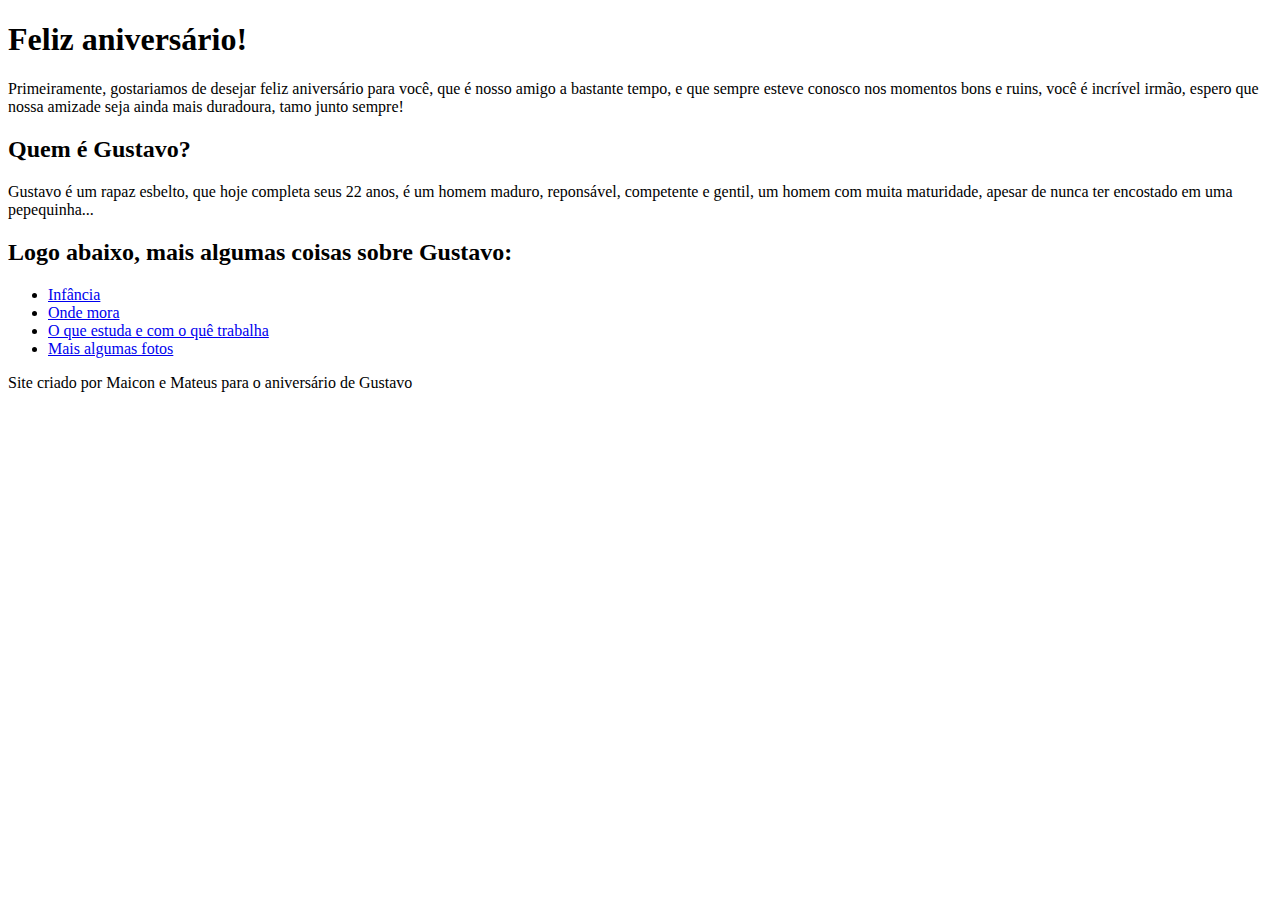
<file: index.html>
<!DOCTYPE html>
<html lang="pt-br">
<head>
    <meta charset="UTF-8">
    <meta name="viewport" content="width=device-width, initial-scale=1.0">
    <title>Página principal</title>
    <link rel="stylesheet" href="estilos/style.css">
    <link rel="stylesheet" href="estilos/telas-grandes.css">
</head>
<body>
    <main>
        <h1>Feliz aniversário!</h1>
        <p>Primeiramente, gostariamos de desejar feliz aniversário para você, que é nosso amigo a bastante tempo, e que sempre esteve conosco nos momentos bons e ruins, você é incrível irmão, espero que nossa amizade seja ainda mais duradoura, tamo junto sempre!</p>
        <h2>Quem é Gustavo?</h2>
        <p>Gustavo é um rapaz esbelto, que hoje completa seus 22 anos, é um homem maduro, reponsável, competente e gentil, um homem com muita maturidade, apesar de nunca ter encostado em uma pepequinha...</p>
        <h2>Logo abaixo, mais algumas coisas sobre Gustavo:</h3>
        <ul>
            <li><a href="infancia.html">Infância</a></li>
            <li><a href="ondemora.html">Onde mora</a></li>
            <li><a href="estuda-trabalha.html">O que estuda e com o quê trabalha</a></li>
            <li><a href="algumas-fotos.html">Mais algumas fotos</a></li>
        </ul>
    </main>
    <footer>
        <p>Site criado por Maicon e Mateus para o aniversário de Gustavo</p>
    </footer>
</body>
</html>
</file>
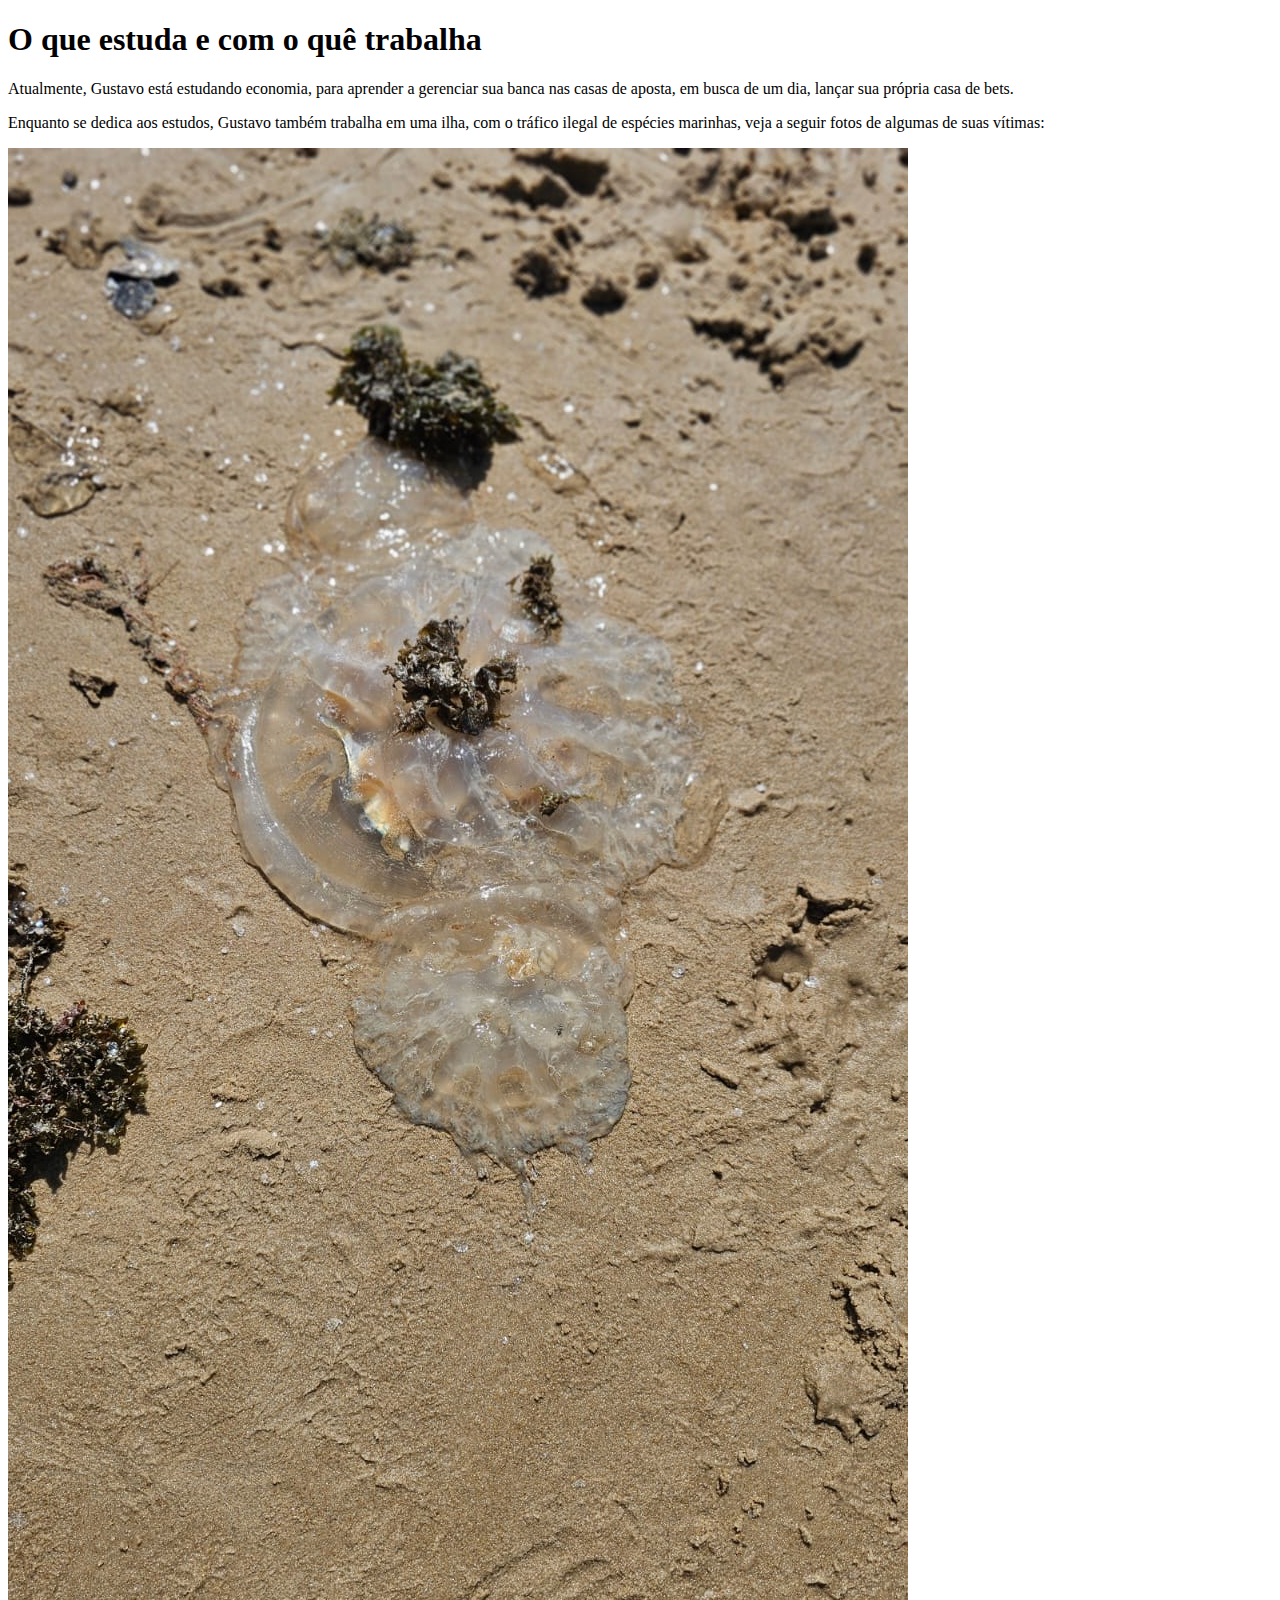
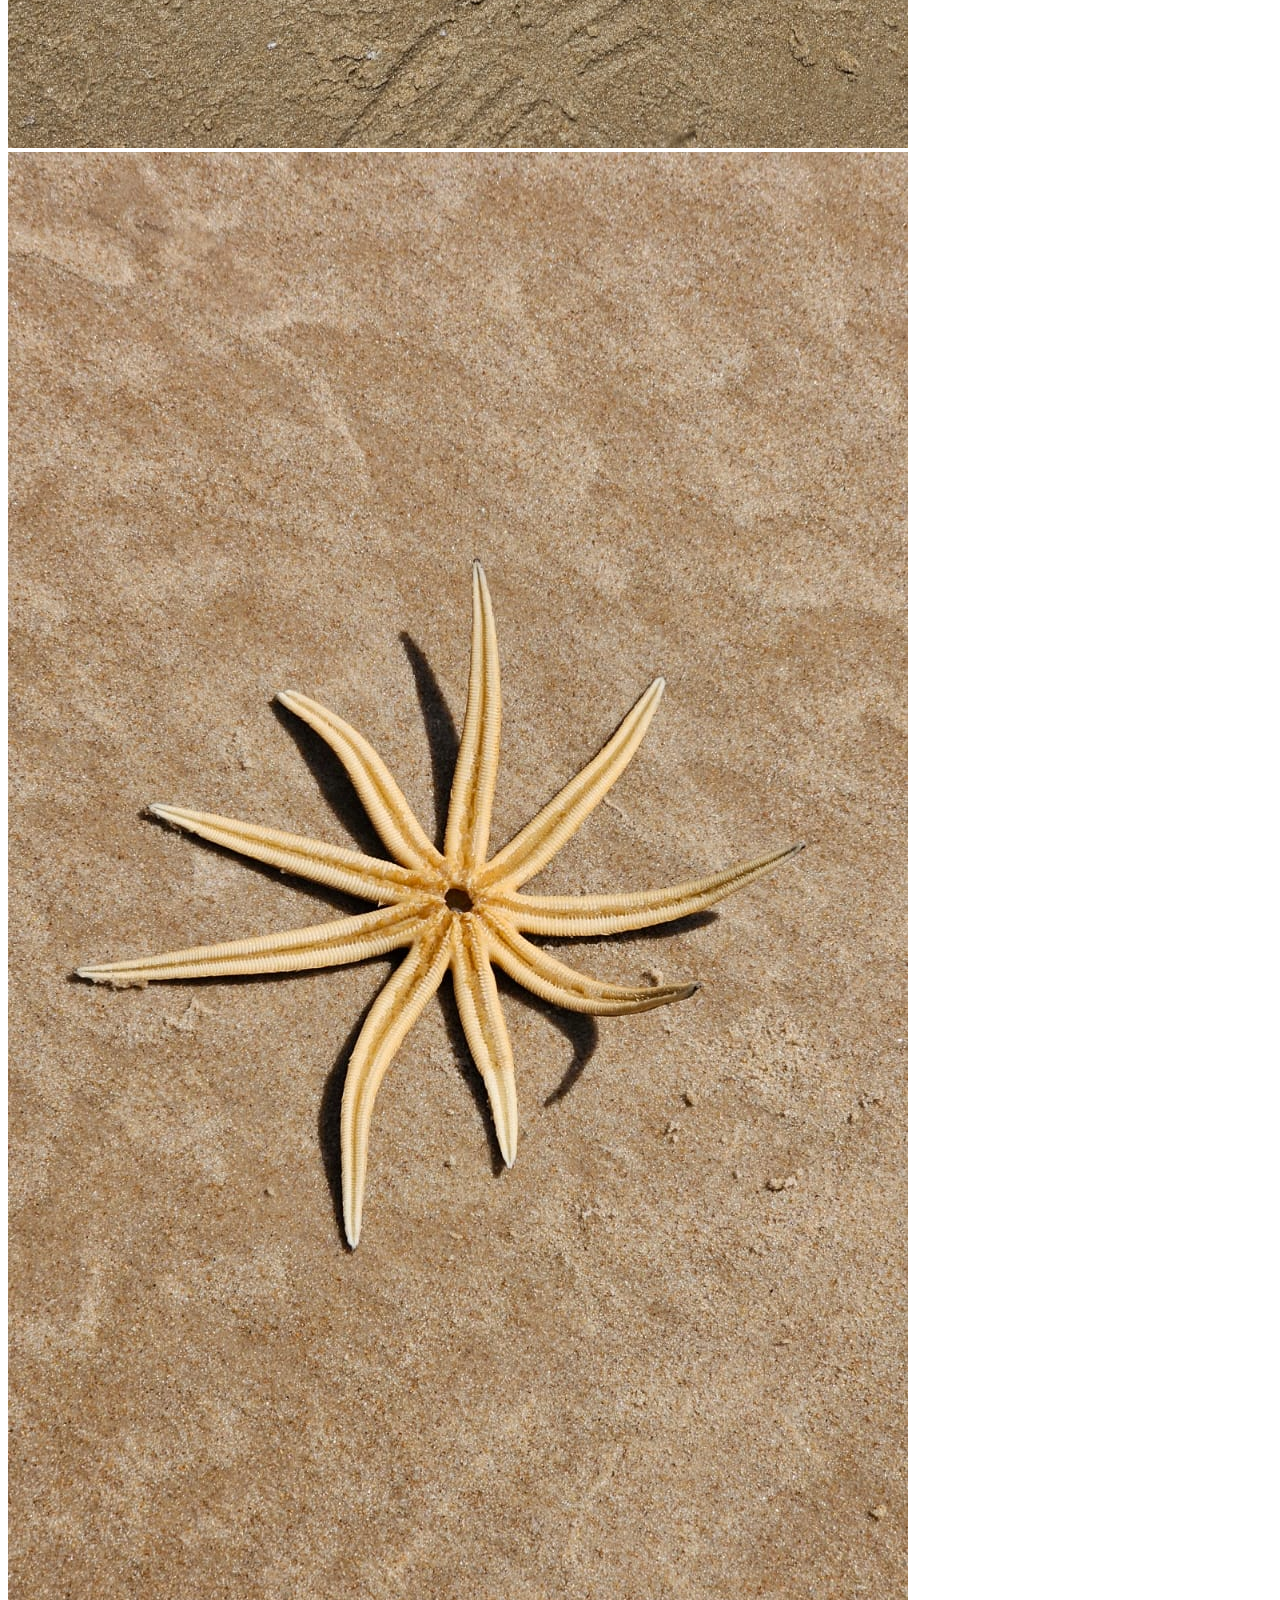
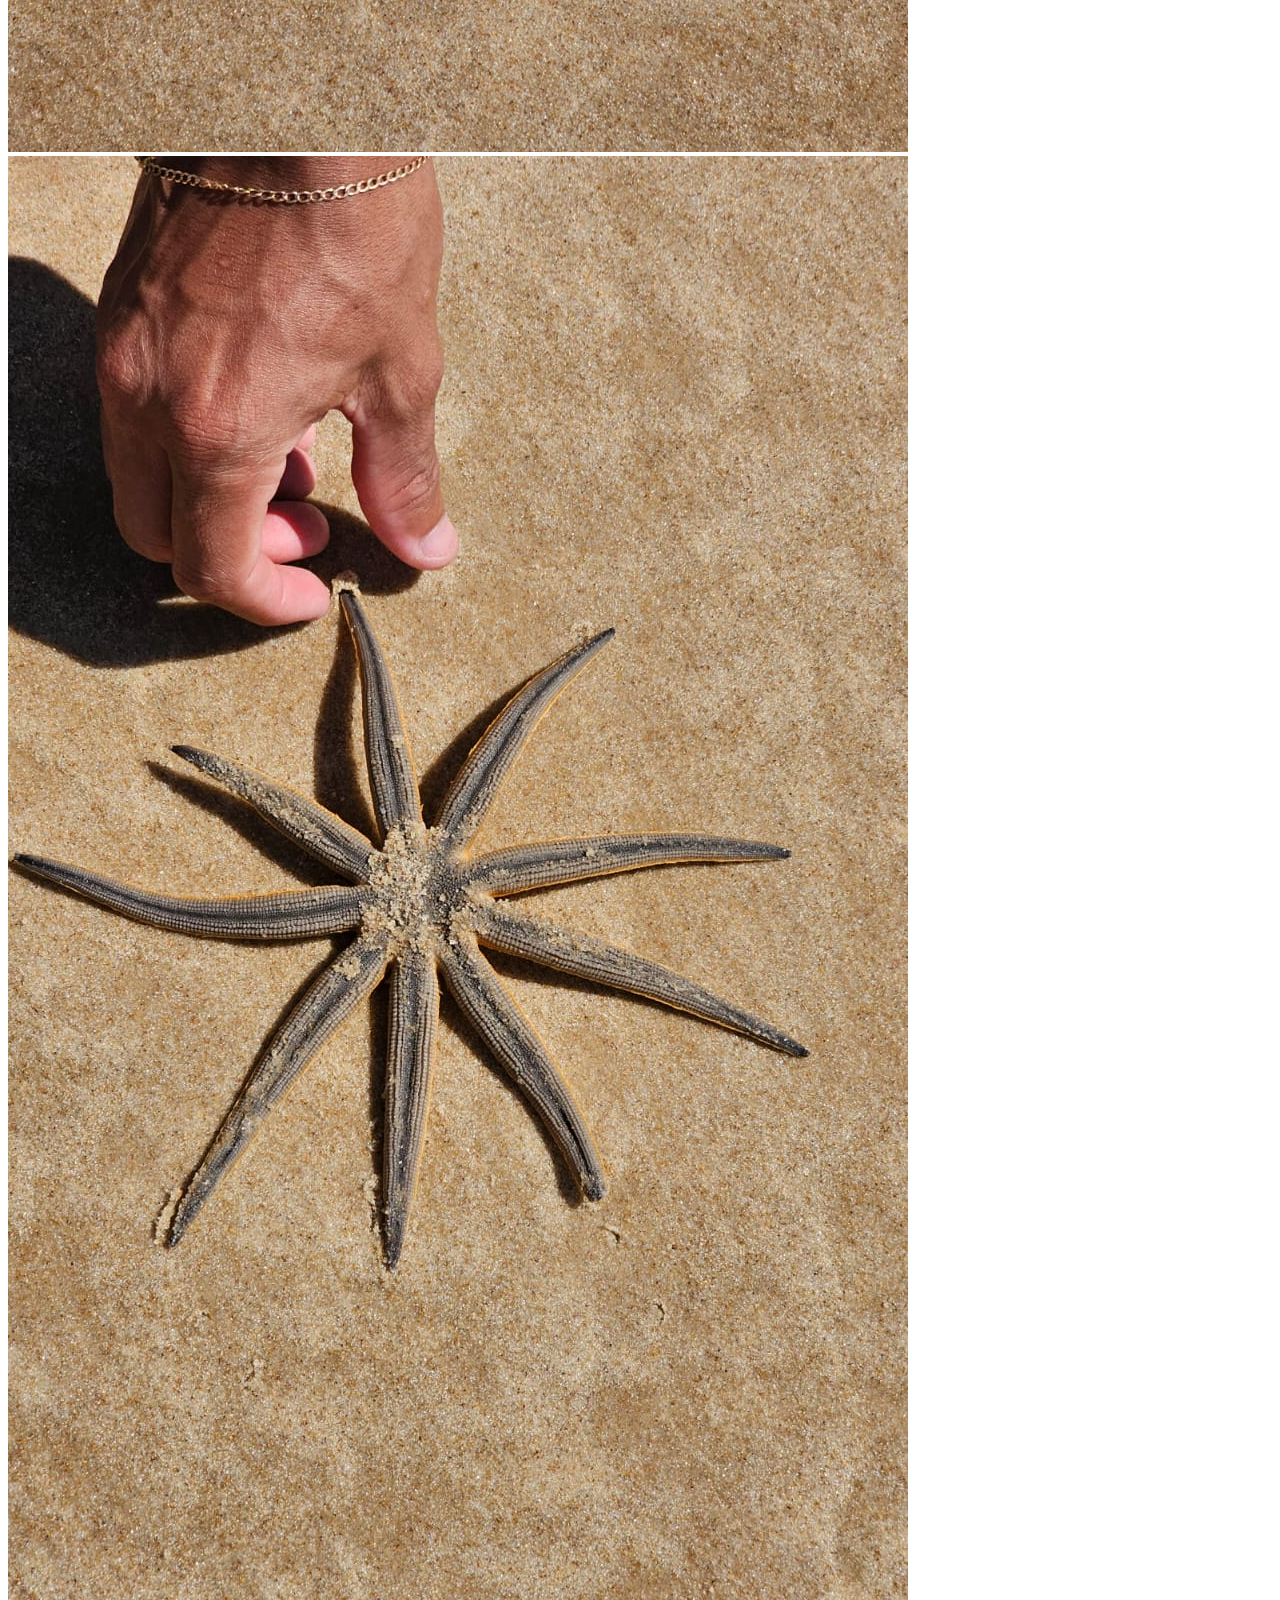
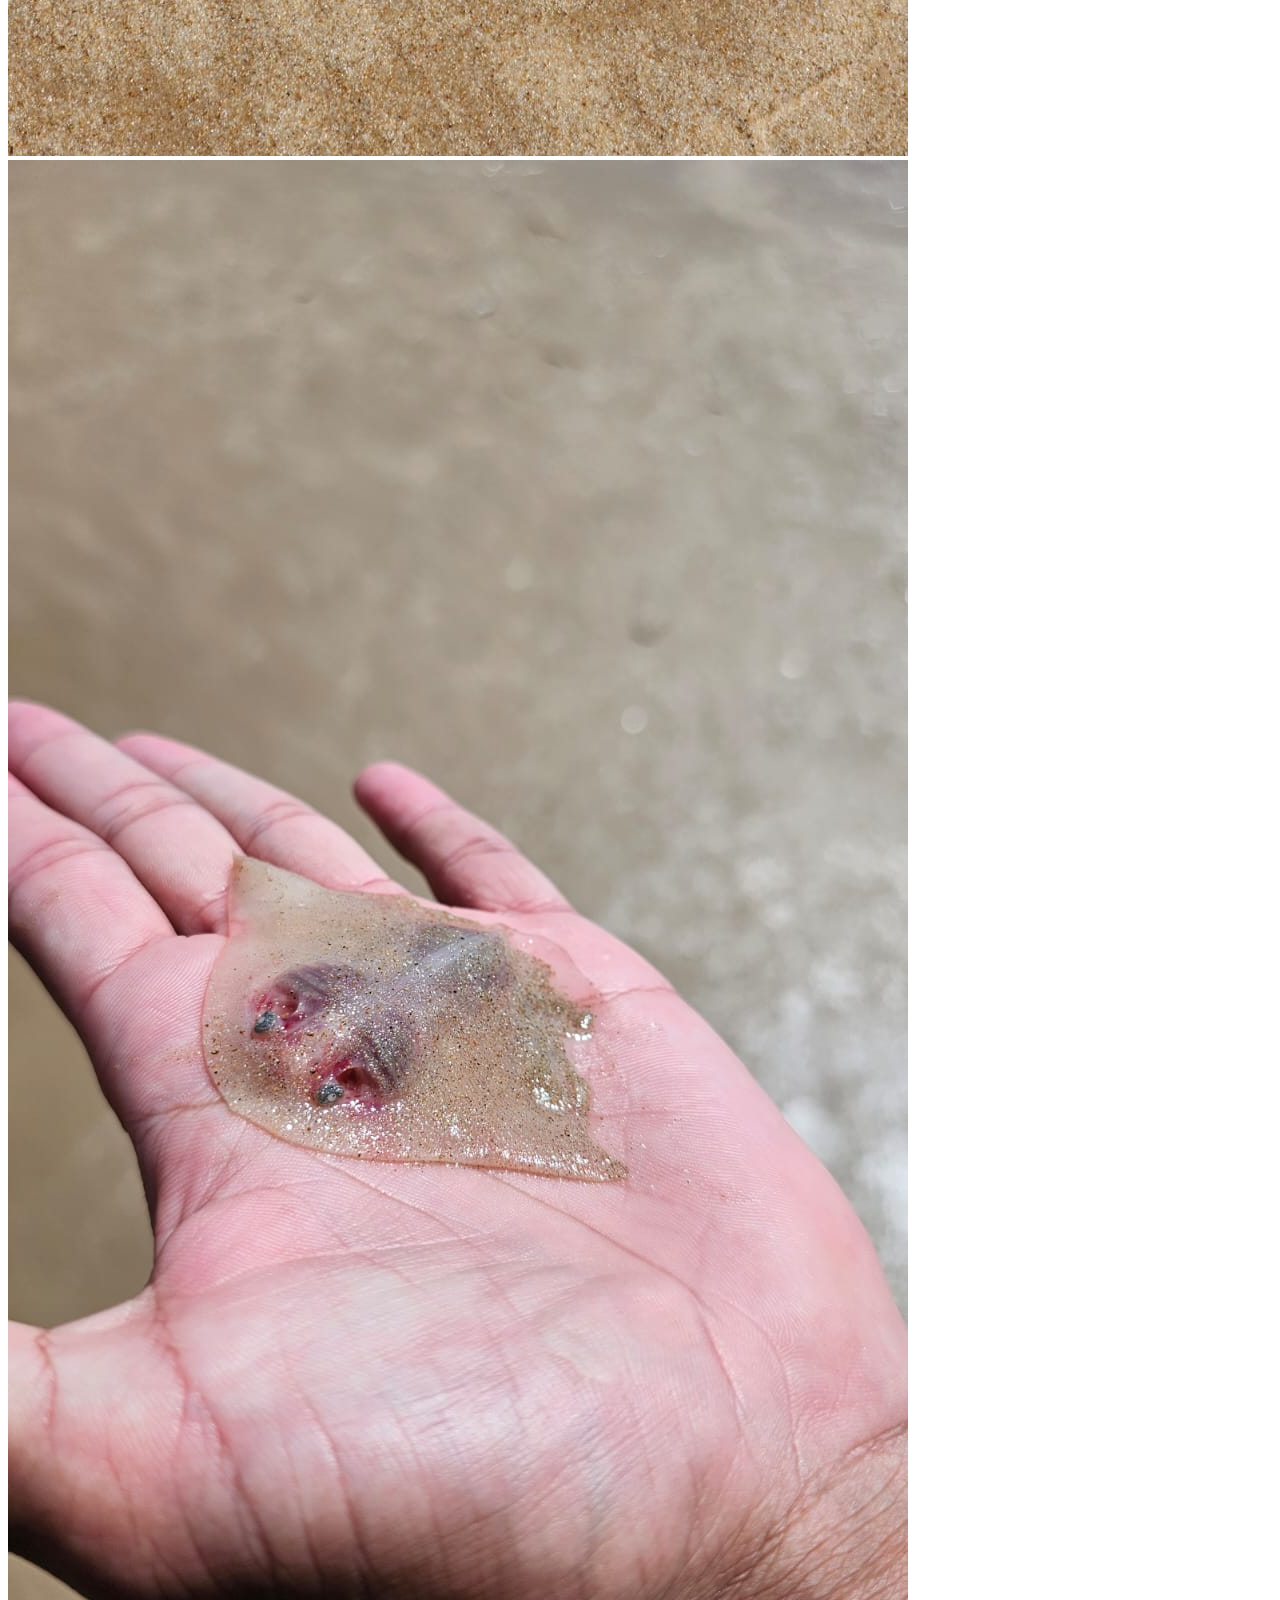
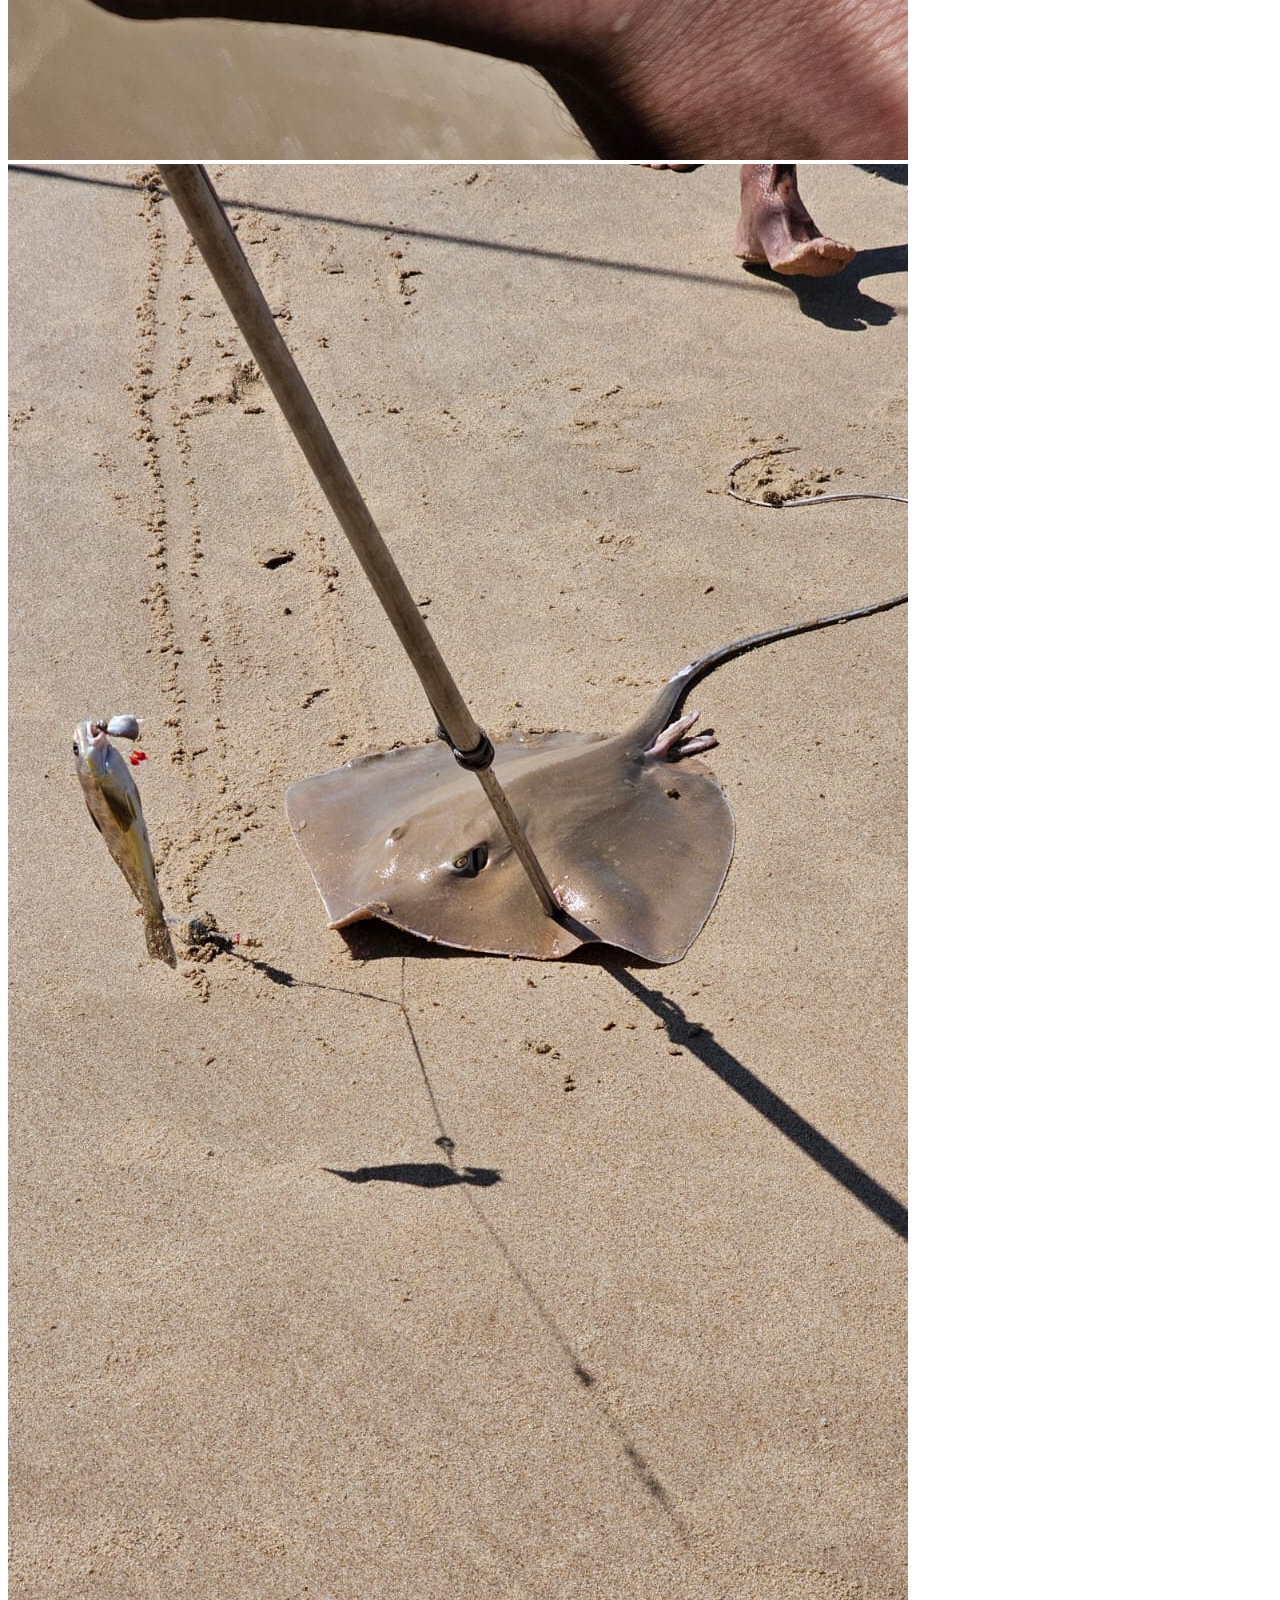
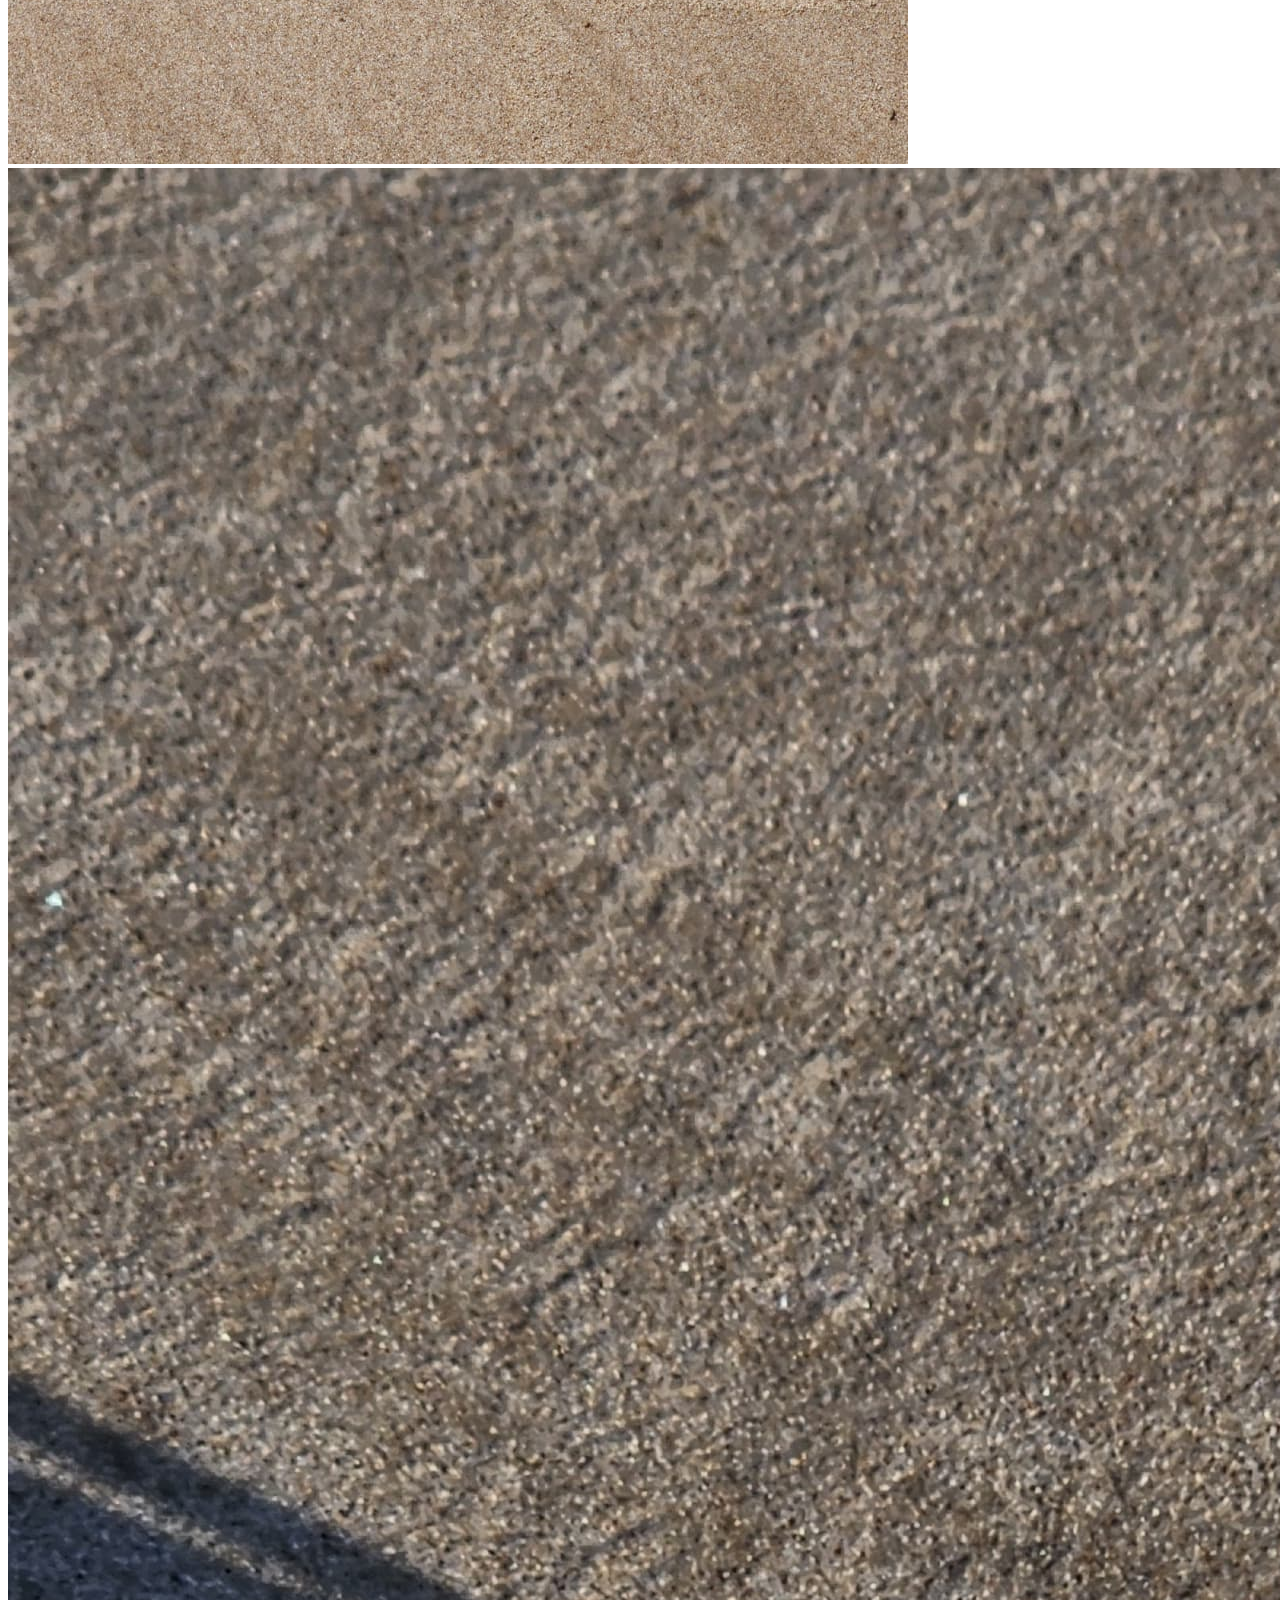
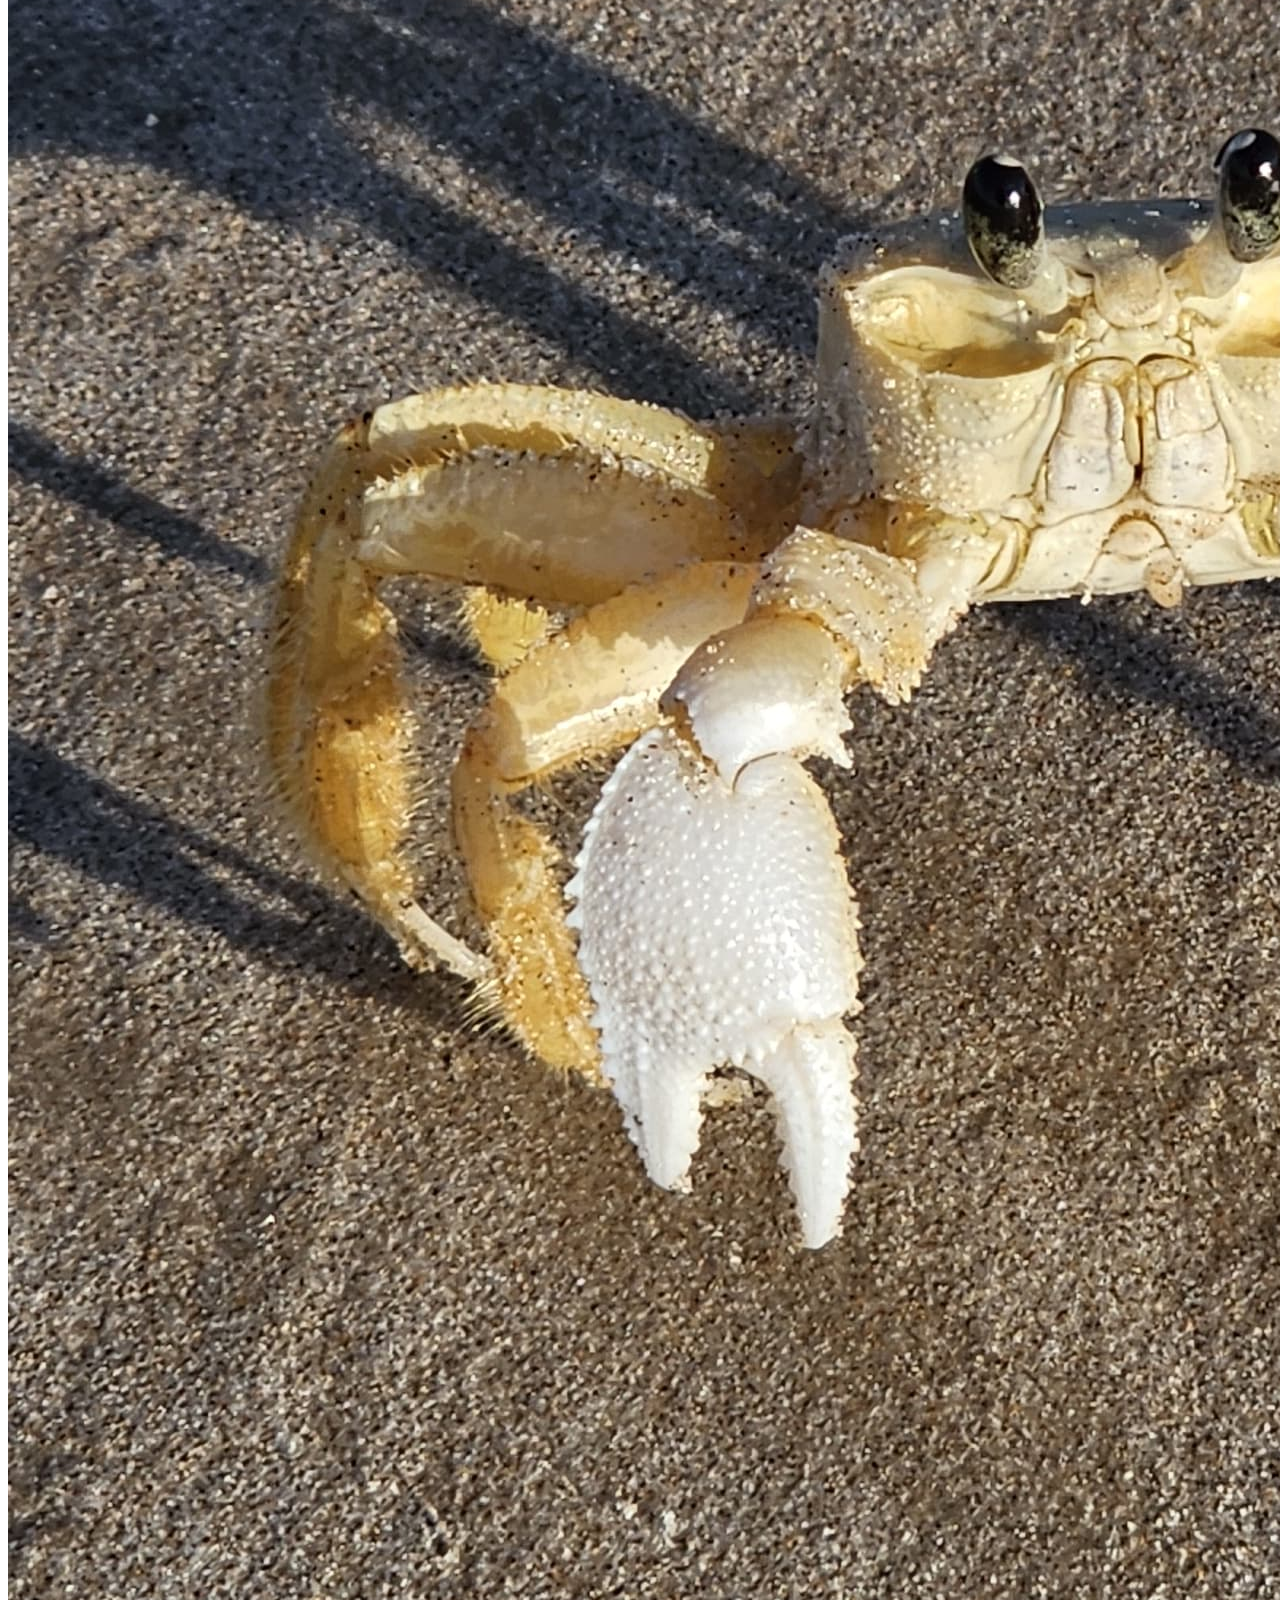
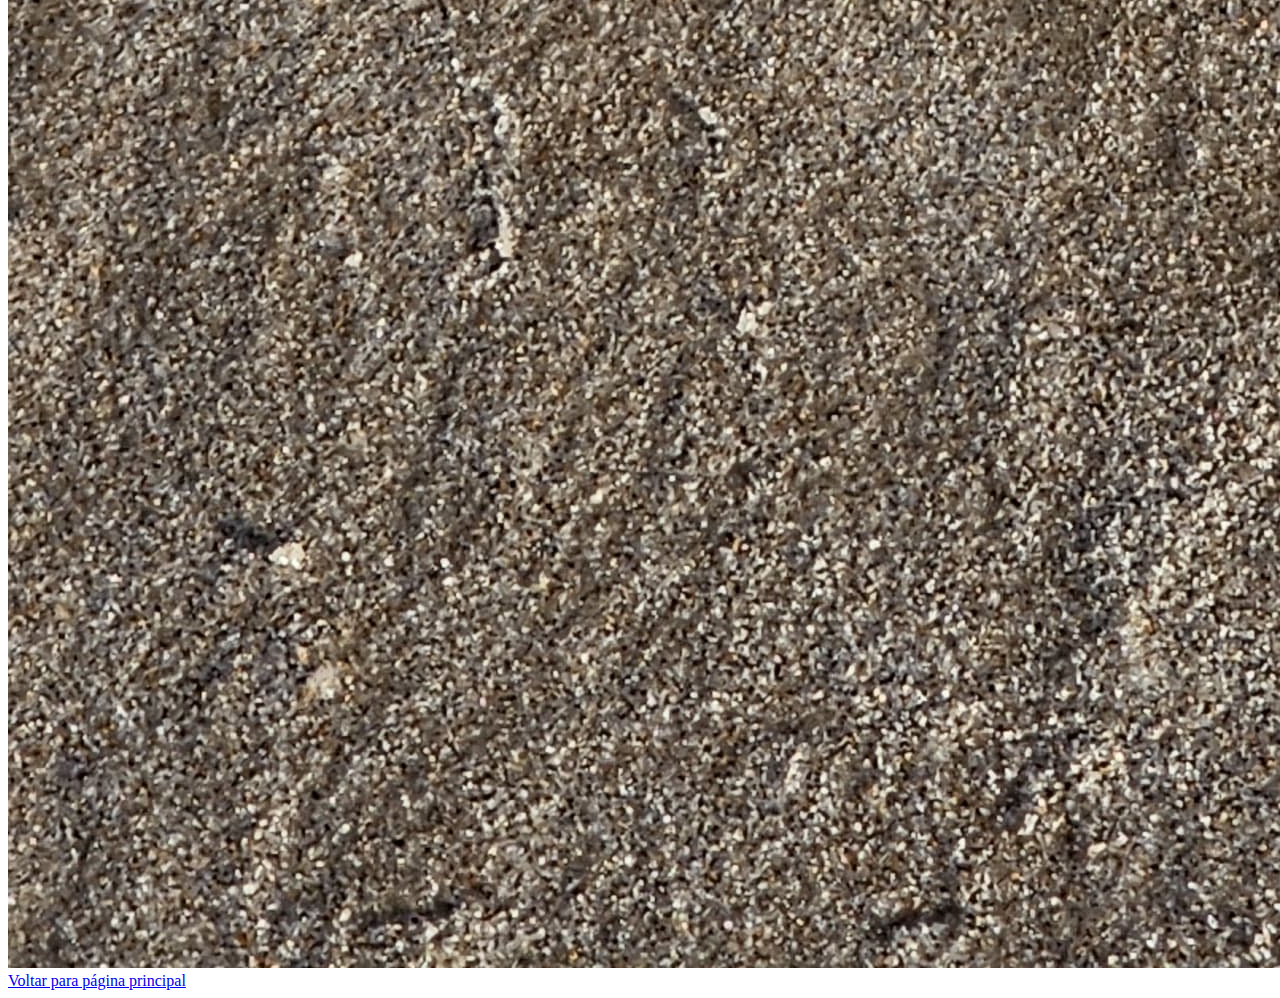
<file: estuda-trabalha.html>
<!DOCTYPE html>
<html lang="pt-br">
<head>
    <meta charset="UTF-8">
    <meta name="viewport" content="width=device-width, initial-scale=1.0">
    <title>O que estuda e com o quê trabalha</title>
    <link rel="stylesheet" href="estilos/style.css">
</head>
<body>
    <div class="trabalha">
        <!-- Fotos o que estuda e o que trabalha -->
        <h1 class="trabalha">O que estuda e com o quê trabalha</h1>
        <p class="trabalha">Atualmente, Gustavo está estudando economia, para aprender a gerenciar sua banca nas casas de aposta, em busca de um dia, lançar sua própria casa de bets.</p>
        <p class="trabalha">Enquanto se dedica aos estudos, Gustavo também trabalha em uma ilha, com o tráfico ilegal de espécies marinhas, veja a seguir fotos de algumas de suas vítimas:</p>
        <div class="imgtrabalha">
            <img class="trabalha" src="imagens/WhatsApp Image 2025-11-21 at 17.32.59.jpeg" alt="">
            <img class="trabalha" src="imagens/WhatsApp Image 2025-11-21 at 17.33.00 (1).jpeg" alt="">
            <img class="trabalha" src="imagens/WhatsApp Image 2025-11-21 at 17.33.00 (2).jpeg" alt="">
            <img class="trabalha" src="imagens/WhatsApp Image 2025-11-21 at 17.33.00 (3).jpeg" alt="">
            <img class="trabalha" src="imagens/WhatsApp Image 2025-11-21 at 17.33.00.jpeg" alt="">
            <img class="trabalha" src="imagens/WhatsApp Image 2025-11-21 at 17.33.01.jpeg" alt="">
        </div>
        <a class="infancia" href="index.html">Voltar para página principal</a>
    </div>
</body>
</html>
</file>
<file: estilos/style.css>
@charset "UTF-8";
</file>
<file: estilos/telas-grandes.css>
@charset "UTF-8";

@media screen and (min-width=768px) {
    * {
    font-family: Arial, Helvetica, sans-serif;
    color: black;
    margin: 0px;
    padding: 0px;
}

body {
    background-color: rgb(134, 116, 37);
}

main {
    background: white url(../imagens/gustavo-normal-redimensionada.jpeg) no-repeat;
    background-size: cover;
    width: 800px;
    height: 91vh;
    margin: auto;
}

h1, h2, h3 {
    text-align: center;
    padding: 30px 0px;
}

p, ul {
    font-size: 1.3em;
    text-align: justify;
    text-indent: 20px;
    padding: 30px;
}

li {
    list-style-type: disc;
    padding: 10px 10px 10px 0px;
    list-style-position: inside;
}

footer {
    background-color: black;
    padding-bottom: 5px;
}

footer > p {
    color: white;
    text-align: center;
}

ul > li > a {
    font-size: 1.3em;
    text-decoration: none;
}

ul > li > a:hover {
    text-decoration: underline;
}
}
</file>
